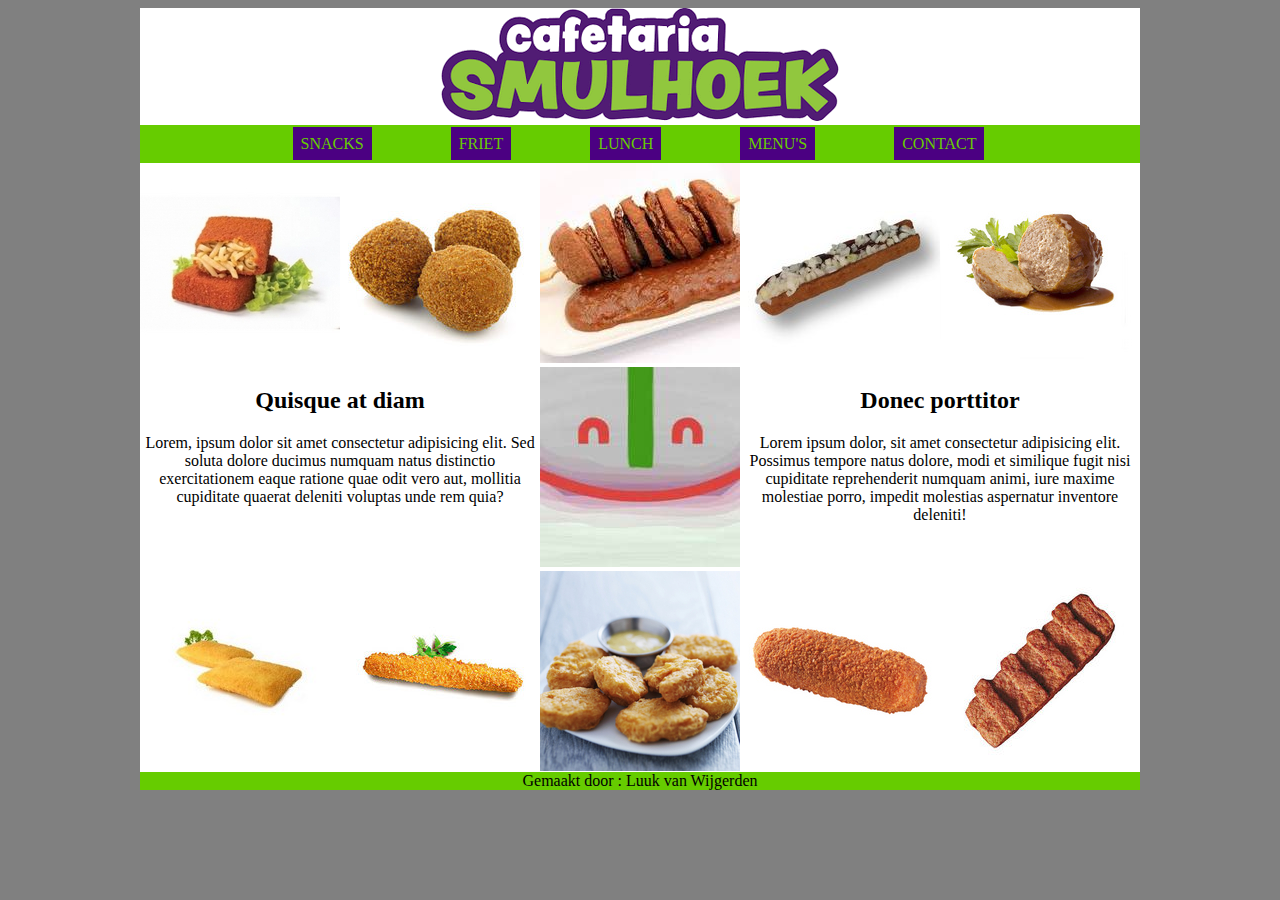
<file: praktijktoets-website/index.html>
<!DOCTYPE html>
<html lang="en">
<head>
    <meta charset="UTF-8">
    <meta http-equiv="X-UA-Compatible" content="IE=edge">
    <meta name="viewport" content="width=device-width, initial-scale=1.0">
    <title>Document</title>
    <link rel="stylesheet" href="Style.css">
</head>
<body>
    <div class="page-container">

		<img class="title" src="cafetarie-smulhoek.png" alt="Niet Beschikbaar">

		<nav>
			<ul>
				<li><a href="index.html">SNACKS</a></li>
				<li><a href="friet.html">FRIET</a></li>
				<li><a href="lunch.html">LUNCH</a></li>
				<li><a href="#">MENU'S</a></li>
				<li><a href="#">CONTACT</a></li>
			</ul>
		</nav>

	</div>

    <div class="container1">
        <div class="item1"><img src="bamischijf.jpg" alt="nb"></div> <!-- img -->
        <div class="item2"><img src="bitterbal.jpg" alt="nb"></div> <!-- img -->
        <div class="item3"><img src="berenklauw.jpg" alt="nb"></div> <!-- img -->
        <div class="item4"><img src="frikandelspeciaal.jpg" alt="nb"></div> <!-- img -->
        <div class="item5"><img src="gehaktbal.jpg" alt="nb"></div> <!-- img -->

        <div class="item6">
            <h2>Quisque at diam</h2>
            <p>Lorem, ipsum dolor sit amet consectetur adipisicing elit. Sed soluta dolore ducimus numquam natus distinctio exercitationem eaque ratione quae odit vero aut, mollitia cupiditate quaerat deleniti voluptas unde rem quia?</p>
        </div>      
        <div class="item7"><img src="logo.jpg" alt="nb"></div>  <!-- img -->
        <div class="item8">
            <h2>Donec porttitor</h2>
            <p>Lorem ipsum dolor, sit amet consectetur adipisicing elit. Possimus tempore natus dolore, modi et similique fugit nisi cupiditate reprehenderit numquam animi, iure maxime molestiae porro, impedit molestias aspernatur inventore deleniti!</p>    
        </div>

        <div class="item9"><img src="kaassouffle.jpg" alt="nb"></div> <!-- img -->
        <div class="item10"><img src="kipcorn.jpg" alt="nb"></div> <!-- img -->
        <div class="item11"><img src="kipnuggets.jpg" alt="nb"></div> <!-- img -->
        <div class="item12"><img src="kroket.jpg" alt="nb"></div> <!-- img -->
        <div class="item13"><img src="mexicano.jpg" alt="nb"></div> <!-- img -->
    </div>

	<footer>
		<p>Gemaakt door : Luuk van Wijgerden</p>
	</footer>

</body>
</html>
</file>
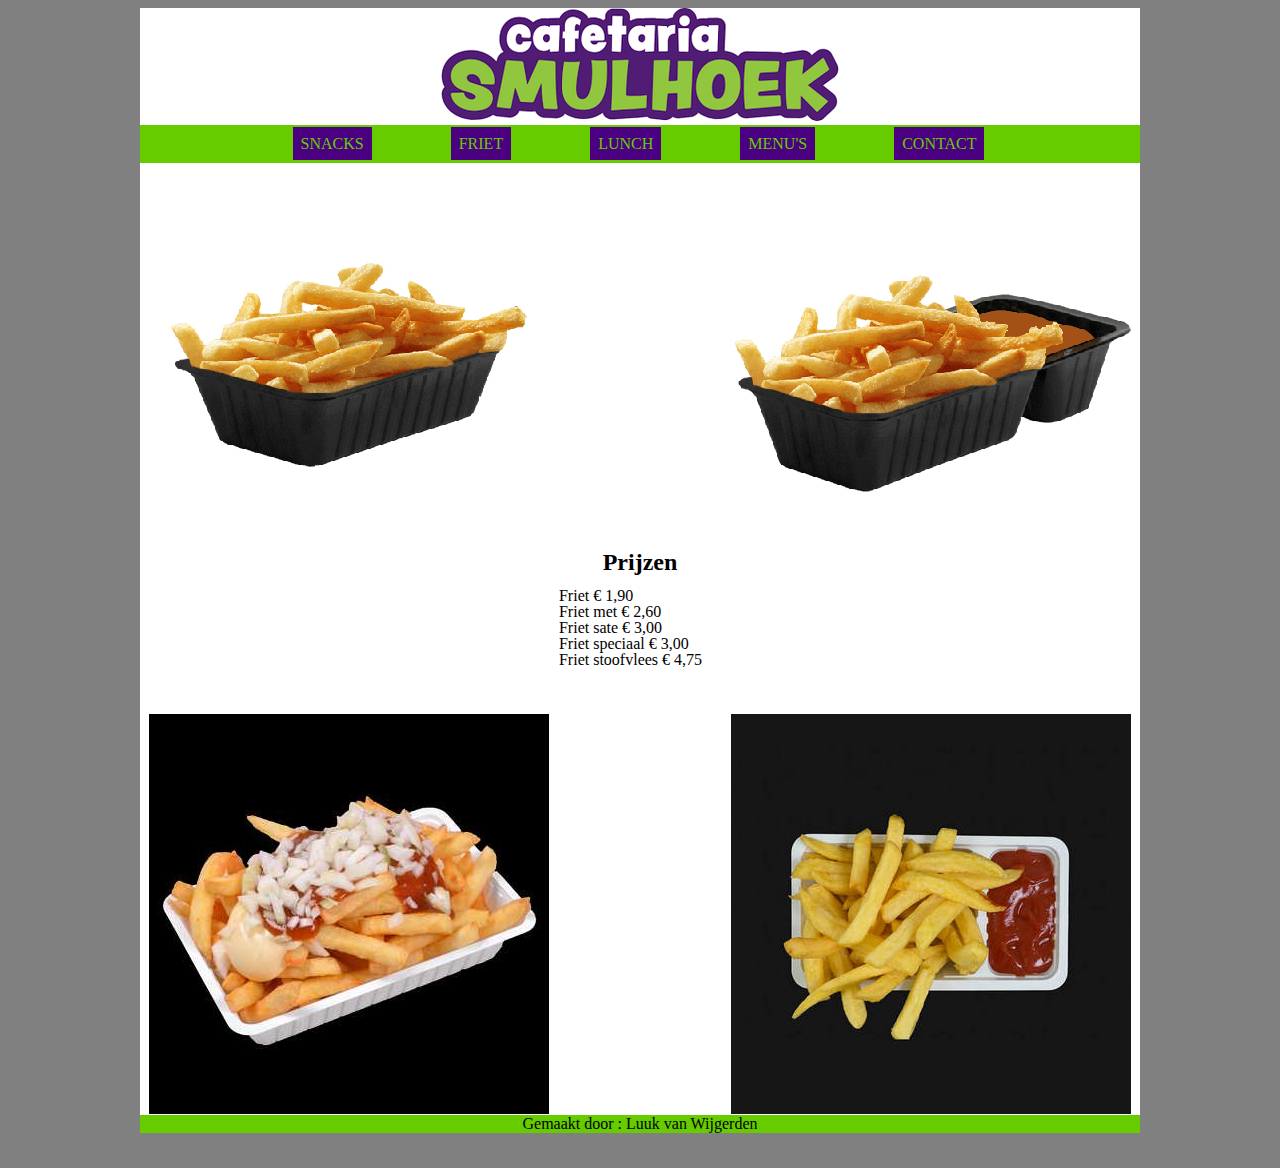
<file: praktijktoets-website/friet.html>
<!DOCTYPE html>
<html lang="en">
<head>
    <meta charset="UTF-8">
    <meta http-equiv="X-UA-Compatible" content="IE=edge">
    <meta name="viewport" content="width=device-width, initial-scale=1.0">
    <title>friet</title>
    <link rel="stylesheet" href="Style.css">
</head>
<body>

    <div class="page-container">

		<img class="title" src="cafetarie-smulhoek.png" alt="Niet Beschikbaar">

		<nav>
			<ul>
				<li><a href="index.html">SNACKS</a></li>
				<li><a href="friet.html">FRIET</a></li>
				<li><a href="lunch.html">LUNCH</a></li>
				<li><a href="#">MENU'S</a></li>
				<li><a href="#">CONTACT</a></li>
			</ul>
		</nav>

	</div>
            
    <div class="container2">
        <div class="zonder"><img src="friet-zonder.jpg" alt="nb"></div>
        <div class="prijzen">
            <h2>Prijzen</h2>
            <p>Friet € 1,90</p>
            <p>Friet met € 2,60</p>
            <p>Friet sate € 3,00</p>
            <p>Friet speciaal € 3,00</p>
            <p>Friet stoofvlees € 4,75</p>
        </div>
        <div class="sate"><img src="frites-satesaus.jpg" alt="nb"></div>
        <div class="speciaal"><img src="friet-speciaal.jpg" alt="nb"></div>
        <div class="ketchup"><img src="friet-ketchup.jpg" alt="nb"></div>
    </div>

    <footer>
		<p>Gemaakt door : Luuk van Wijgerden</p>
	</footer>

</body>
</html>
</file>
<file: praktijktoets-website/Style.css>
body {
    background-color: gray;
}

.container1 {
	display: grid;
    grid-template-columns: auto auto auto auto auto;
    width: 1000px;
    text-align: center;
    grid-gap: 1cm;
    margin: 0 auto;
    background-color: white;
	row-gap: 0;
    column-gap: 0;
}

.container2 {
    display: grid;
    grid-template-columns: auto auto auto;
    width: 1000px;
    text-align: center;
    grid-gap: 1cm;
    margin: 0 auto;
    background-color: white;
	row-gap: 0;
    column-gap: 0;
}

.page-container {
	width: 1000px;
	margin: 0 auto;
	text-align: center;
    background-color: white;
}

nav {
	background-color: #66CC00;
	padding: 10px;
}

nav ul {
	list-style-type: none;
	margin: 0;
	padding: 0;
}

nav ul li {
	display: inline;
	margin-right: 75px;
	background-color: indigo;
	padding: 8px;
	position: relative;
	left: 36px;
}

nav ul li a {
	text-decoration: none;
	color: #66CC00;
}

nav ul li:hover{
	background-color: white;
}

nav ul li a:hover {
	color: indigo;
}

.item6 {
	grid-column: 1/3;
}

.item8 {
	grid-column: 4/6;
}

.prijzen {
    grid-row: 2;
    grid-column: 2/3;
	position: relative;
	bottom: 1cm;
}

.prijzen > p {
	line-height: 0;
	text-align: left;
}

.sate {
    grid-column: 3/4;
}

.speciaal {
    grid-row: 3;
}

.ketchup {
    grid-row: 3;
    grid-column: 3/4;
}

.broodjes1 {
	background-color: #66CC00;
	grid-column: 1/3;
	font-size: 30px;
	font-weight: bold;
	margin-top: 1cm;
}

.tekstBroodjes1 {
	background-color: indigo;
	grid-row: 2;
	grid-column: 1/3;
}

.tekstBroodjes1 ul{
	list-style-type: none;
	color: white;
	text-align: left;
}

.prijsBroodjes1 ul {
	list-style-type: none;
	color: white;
	text-align: right;
	position: relative;
	right: 6cm;
	top: 2.7cm;
}

.broodjes2 {
	background-color: #66CC00;
	grid-column: 5/6;
	font-size: 30px;
	font-weight: bold;
	margin-top: 1cm;
}

.tekstBroodjes2 {
	background-color: indigo;
	grid-row: 2;
	grid-column: 5/6;
}

.tekstBroodjes2 ul {
	list-style-type: none;
	color: white;
	text-align: left;
}

.prijsBroodjes2 ul{
	list-style-type: none;
	color: white;
	text-align: right;
	position: relative;
	left: 12cm;
}


footer {
    text-align: center;
    background-color: #66CC00;
	width: 1000px;
	margin: 0 auto;
	position: relative;
	bottom: 0.5cm;
}
</file>
